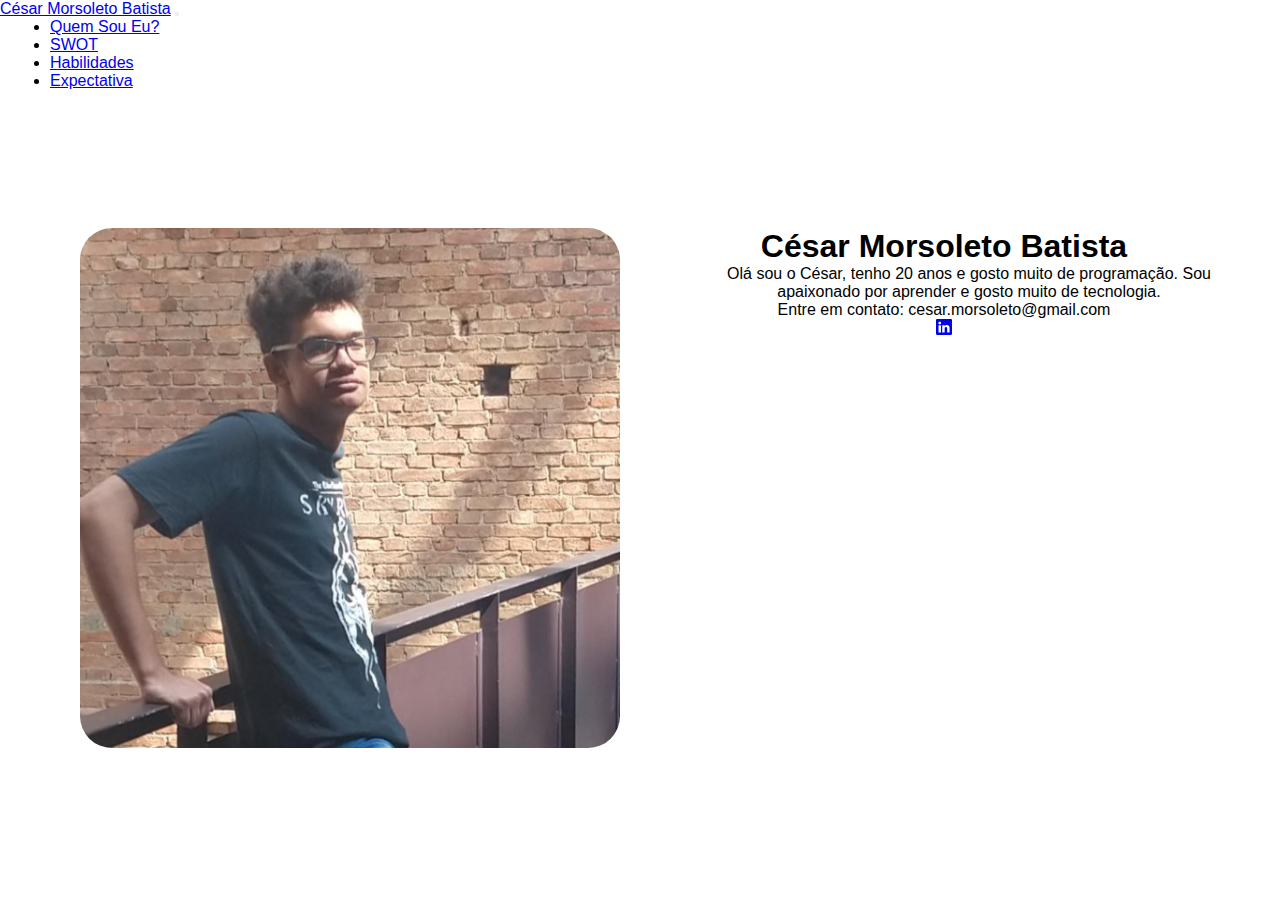
<file: pages/index.html>
<!DOCTYPE html>
<html lang="pt-br">
  <head>
    <meta charset="UTF-8" />
    <meta http-equiv="X-UA-Compatible" content="IE=edge" />
    <meta name="viewport" content="width=device-width, initial-scale=1.0" />
    <link rel="stylesheet" href="/CSS/stylequemsoueu.css" />
    <link
      href="https://cdn.jsdelivr.net/npm/bootstrap@5.3.0-alpha3/dist/css/bootstrap.min.css"
      rel="stylesheet"
      integrity="sha384-KK94CHFLLe+nY2dmCWGMq91rCGa5gtU4mk92HdvYe+M/SXH301p5ILy+dN9+nJOZ"
      crossorigin="anonymous"
    />
    <link rel="shortcut icon" href="/IMGS/ong-instituto-da-oportunidade-social-logo.png" type="image/x-icon">

    <title>César Morsoleto</title>
  </head>
  <body>
    <header>
      <nav class="navbar navbar-expand-lg bg-body-tertiary">
        <div class="container-fluid">
          <a class="navbar-brand" href="index.html">César Morsoleto Batista</a>
          <button
            class="navbar-toggler"
            type="button"
            data-bs-toggle="collapse"
            data-bs-target="#navbarNav"
            aria-controls="navbarNav"
            aria-expanded="false"
            aria-label="Toggle navigation"
          >
            <span class="navbar-toggler-icon"></span>
          </button>
          <div class="collapse navbar-collapse" id="navbarNav">
            <ul class="navbar-nav ul">
              <li class="nav-item">
                <a class="nav-link active" aria-current="page" href="quemsoueu.html"
                  >Quem Sou Eu?</a
                >
              </li>
              <li class="nav-item" >
                <a class="nav-link active" href="swotcesar.html">SWOT</a>
              </li>
              <li class="nav-item">
                <a class="nav-link active" href="habilidades.html">Habilidades</a>
              </li>
              <li class="nav-item">
                <a class="nav-link active" href="expectativa.html">Expectativa</a>
              </li>
            </ul>
          </div>
        </div>
      </nav>
    </header>
    <main>
      <section class="section section-mobile-index">
        <figure class="container-left">
          <img
            class="cesar"
            src="/IMGS/cesar.jpeg"
            alt="César Morsoleto Batista"
          />
        </figure>
        <div class="container-right">
          <h1>César Morsoleto Batista</h1>
          <p class="eu">
            Olá sou o César, tenho 20 anos e gosto muito de programação. Sou
            apaixonado por aprender e gosto muito de tecnologia.
          </p>
          <p>
            Entre em contato: cesar.morsoleto@gmail.com
          </p>
          <a href="https://www.linkedin.com/in/cesar-morsoleto-batista/" target="_blank">
            <svg xmlns="http://www.w3.org/2000/svg" width="16" height="16" fill="currentColor" class="bi bi-linkedin" viewBox="0 0 16 16">
              <path d="M0 1.146C0 .513.526 0 1.175 0h13.65C15.474 0 16 .513 16 1.146v13.708c0 .633-.526 1.146-1.175 1.146H1.175C.526 16 0 15.487 0 14.854V1.146zm4.943 12.248V6.169H2.542v7.225h2.401zm-1.2-8.212c.837 0 1.358-.554 1.358-1.248-.015-.709-.52-1.248-1.342-1.248-.822 0-1.359.54-1.359 1.248 0 .694.521 1.248 1.327 1.248h.016zm4.908 8.212V9.359c0-.216.016-.432.08-.586.173-.431.568-.878 1.232-.878.869 0 1.216.662 1.216 1.634v3.865h2.401V9.25c0-2.22-1.184-3.252-2.764-3.252-1.274 0-1.845.7-2.165 1.193v.025h-.016a5.54 5.54 0 0 1 .016-.025V6.169h-2.4c.03.678 0 7.225 0 7.225h2.4z"/>
            </svg>
          </a>
        </div>
      </section>
    </main>

    <script
      src="https://cdn.jsdelivr.net/npm/@popperjs/core@2.11.7/dist/umd/popper.min.js"
      integrity="sha384-zYPOMqeu1DAVkHiLqWBUTcbYfZ8osu1Nd6Z89ify25QV9guujx43ITvfi12/QExE"
      crossorigin="anonymous"
    ></script>
    <script
      src="https://cdn.jsdelivr.net/npm/bootstrap@5.3.0-alpha3/dist/js/bootstrap.min.js"
      integrity="sha384-Y4oOpwW3duJdCWv5ly8SCFYWqFDsfob/3GkgExXKV4idmbt98QcxXYs9UoXAB7BZ"
      crossorigin="anonymous"
    ></script>
  </body>
</html>
</file>
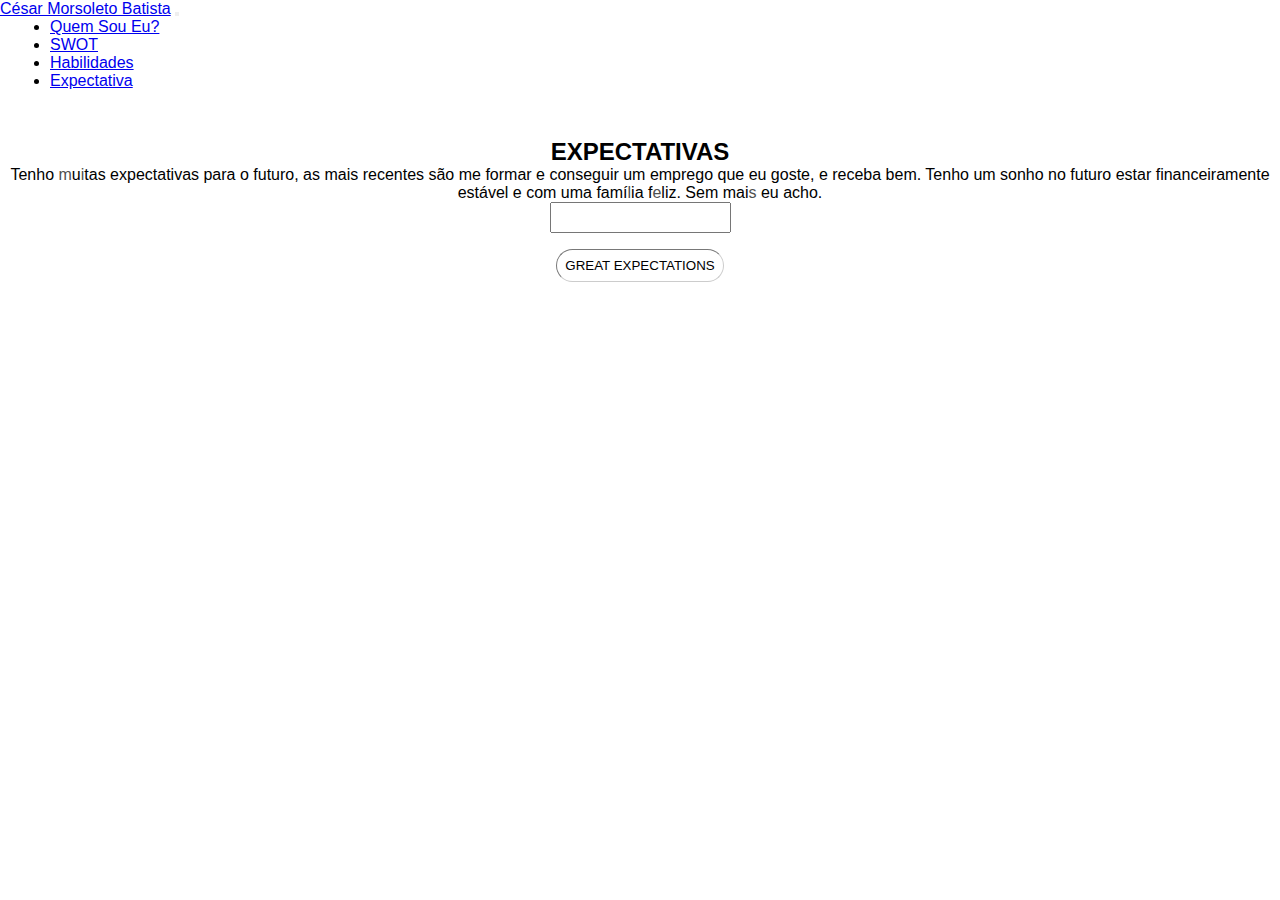
<file: pages/expectativa.html>
<!DOCTYPE html>
<html lang="pt-br">
    <head>
        <meta charset="UTF-8" />
        <meta http-equiv="X-UA-Compatible" content="IE=edge" />
        <meta name="viewport" content="width=device-width, initial-scale=1.0" />
        <link rel="stylesheet" href="/CSS/styleExpectativa.css" />
        <link
            href="https://cdn.jsdelivr.net/npm/bootstrap@5.3.0-alpha3/dist/css/bootstrap.min.css"
            rel="stylesheet"
            integrity="sha384-KK94CHFLLe+nY2dmCWGMq91rCGa5gtU4mk92HdvYe+M/SXH301p5ILy+dN9+nJOZ"
            crossorigin="anonymous"
        />
        <link
            rel="shortcut icon"
            href="/IMGS/ong-instituto-da-oportunidade-social-logo.png"
            type="image/x-icon"
        />
        <title>César Morsoleto</title>
    </head>
    <body>
        <header>
            <nav class="navbar navbar-expand-lg bg-body-tertiary">
                <div class="container-fluid">
                    <a class="navbar-brand" href="index.html"
                        >César Morsoleto Batista</a
                    >
                    <button
                        class="navbar-toggler"
                        type="button"
                        data-bs-toggle="collapse"
                        data-bs-target="#navbarNav"
                        aria-controls="navbarNav"
                        aria-expanded="false"
                        aria-label="Toggle navigation"
                    >
                        <span class="navbar-toggler-icon"></span>
                    </button>
                    <div class="collapse navbar-collapse" id="navbarNav">
                        <ul class="navbar-nav ul">
                            <li class="nav-item">
                                <a
                                    class="nav-link active"
                                    aria-current="page"
                                    href="quemsoueu.html"
                                    >Quem Sou Eu?</a
                                >
                            </li>
                            <li class="nav-item">
                                <a class="nav-link active" href="swotcesar.html"
                                    >SWOT</a
                                >
                            </li>
                            <li class="nav-item">
                                <a
                                    class="nav-link active"
                                    href="habilidades.html"
                                    >Habilidades</a
                                >
                            </li>
                            <li class="nav-item">
                                <a
                                    class="nav-link active"
                                    href="expectativa.html"
                                    >Expectativa</a
                                >
                            </li>
                        </ul>
                    </div>
                </div>
            </nav>
        </header>
        <main>
            <section class="section-expectations">
                <h2>EXPECTATIVAS</h2>
                <div class="div-expec">
                    <div class="div-enigma">
                      <p>
                          Tenho&nbsp;<span class="enigma">m</span>u<span class="enigma">i</span>tas expectativas para o futuro, as mais
                          recentes são me formar e conseguir um emprego que eu
                          goste, e receba bem. Tenho um sonho no futuro estar
                          financeiramente estável e com uma famí<span class="enigma">l</span>ia f<span class="enigma">e</span>liz.
                          Sem mai<span class="enigma">s</span>&nbsp;eu acho.
                      </p>
                    </div>
                    <input type="text" class="input" id="input"/> <br>
                    <button id="great" onclick="showImage()">GREAT EXPECTATIONS</button>
                </div>
                <figure id="noExpect" hidden>
                    <img
                        src="/IMGS/no-expectations.jpg"
                        class="noExpec"
                    />
                </figure>
            </section>
        </main>

        <script src="/JS/expectativa.js"></script>
        <script
            src="https://cdn.jsdelivr.net/npm/@popperjs/core@2.11.7/dist/umd/popper.min.js"
            integrity="sha384-zYPOMqeu1DAVkHiLqWBUTcbYfZ8osu1Nd6Z89ify25QV9guujx43ITvfi12/QExE"
            crossorigin="anonymous"
        ></script>
        <script
            src="https://cdn.jsdelivr.net/npm/bootstrap@5.3.0-alpha3/dist/js/bootstrap.min.js"
            integrity="sha384-Y4oOpwW3duJdCWv5ly8SCFYWqFDsfob/3GkgExXKV4idmbt98QcxXYs9UoXAB7BZ"
            crossorigin="anonymous"
        ></script>
    </body>
</html>
</file>
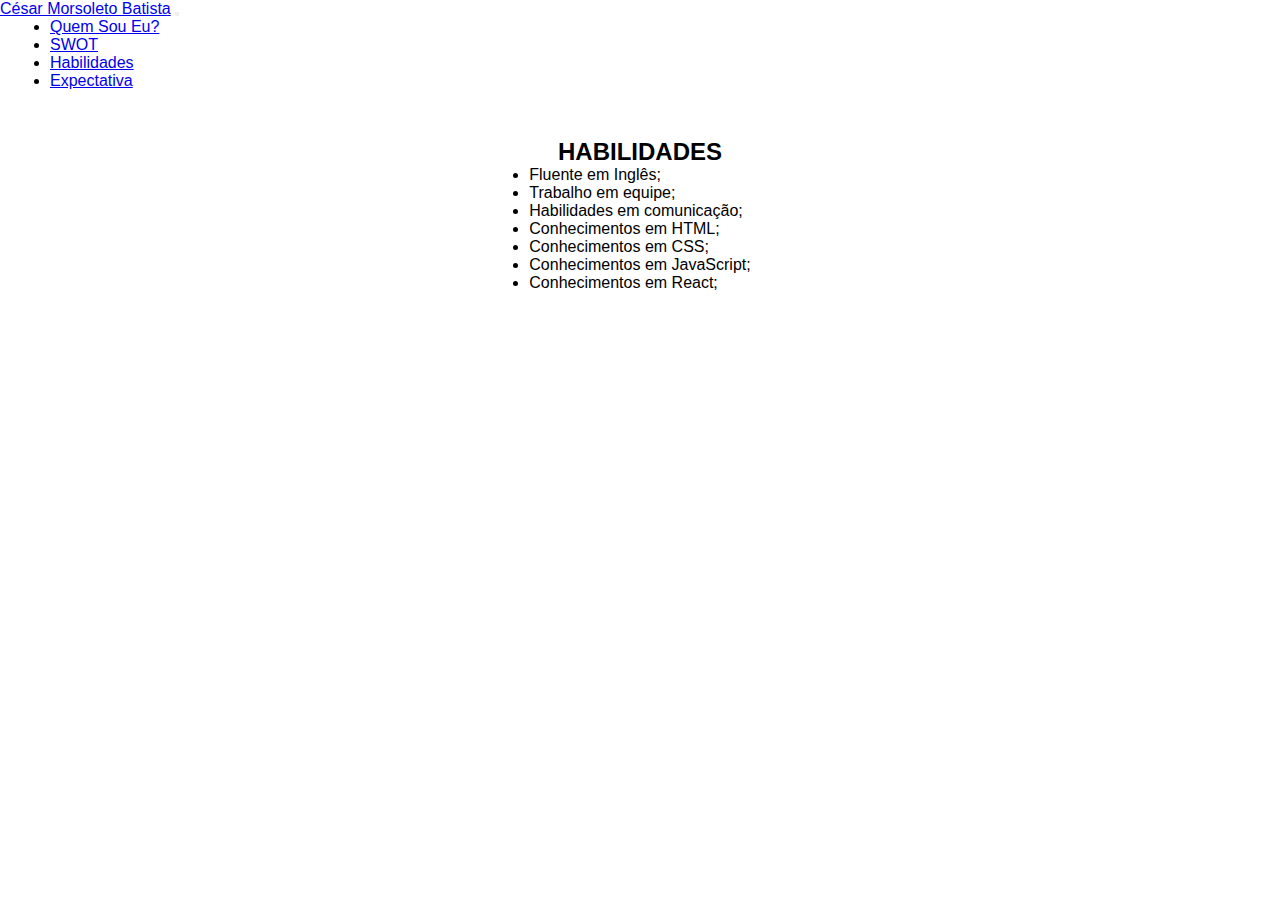
<file: pages/habilidades.html>
<!DOCTYPE html>
<html lang="pt-br">
    <head>
        <meta charset="UTF-8" />
        <meta http-equiv="X-UA-Compatible" content="IE=edge" />
        <meta name="viewport" content="width=device-width, initial-scale=1.0" />
        <link
            href="https://cdn.jsdelivr.net/npm/bootstrap@5.3.0-alpha3/dist/css/bootstrap.min.css"
            rel="stylesheet"
            integrity="sha384-KK94CHFLLe+nY2dmCWGMq91rCGa5gtU4mk92HdvYe+M/SXH301p5ILy+dN9+nJOZ"
            crossorigin="anonymous"
        />
        <link
            rel="shortcut icon"
            href="/IMGS/ong-instituto-da-oportunidade-social-logo.png"
            type="image/x-icon"
        />
        <link rel="stylesheet" href="/CSS/stylequemsoueu.css" />

        <title>César Morsoleto</title>
    </head>
    <body>
        <header>
            <nav class="navbar navbar-expand-lg bg-body-tertiary">
                <div class="container-fluid">
                    <a class="navbar-brand" href="index.html"
                        >César Morsoleto Batista</a
                    >
                    <button
                        class="navbar-toggler"
                        type="button"
                        data-bs-toggle="collapse"
                        data-bs-target="#navbarNav"
                        aria-controls="navbarNav"
                        aria-expanded="false"
                        aria-label="Toggle navigation"
                    >
                        <span class="navbar-toggler-icon"></span>
                    </button>
                    <div class="collapse navbar-collapse" id="navbarNav">
                        <ul class="navbar-nav ul">
                            <li class="nav-item">
                                <a
                                    class="nav-link active"
                                    aria-current="page"
                                    href="quemsoueu.html"
                                    >Quem Sou Eu?</a
                                >
                            </li>
                            <li class="nav-item">
                                <a class="nav-link active" href="swotcesar.html"
                                    >SWOT</a
                                >
                            </li>
                            <li class="nav-item">
                                <a
                                    class="nav-link active"
                                    href="habilidades.html"
                                    >Habilidades</a
                                >
                            </li>
                            <li class="nav-item">
                                <a
                                    class="nav-link active"
                                    href="expectativa.html"
                                    >Expectativa</a
                                >
                            </li>
                        </ul>
                    </div>
                </div>
            </nav>
        </header>
        <main>
            <section class="section-skills">
              <h2>HABILIDADES</h2>
              <div class="div-skills">
                  <ul>
                      <li>Fluente em Inglês;</li>
                      <li>Trabalho em equipe;</li>
                      <li>Habilidades em comunicação;</li>
                      <li>Conhecimentos em HTML;</li>
                      <li>Conhecimentos em CSS;</li>
                      <li>Conhecimentos em JavaScript;</li>
                      <li>Conhecimentos em React;</li>
                  </ul>
              </div>
            </section>
        </main>

        <script
            src="https://cdn.jsdelivr.net/npm/@popperjs/core@2.11.7/dist/umd/popper.min.js"
            integrity="sha384-zYPOMqeu1DAVkHiLqWBUTcbYfZ8osu1Nd6Z89ify25QV9guujx43ITvfi12/QExE"
            crossorigin="anonymous"
        ></script>
        <script
            src="https://cdn.jsdelivr.net/npm/bootstrap@5.3.0-alpha3/dist/js/bootstrap.min.js"
            integrity="sha384-Y4oOpwW3duJdCWv5ly8SCFYWqFDsfob/3GkgExXKV4idmbt98QcxXYs9UoXAB7BZ"
            crossorigin="anonymous"
        ></script>
    </body>
</html>
</file>
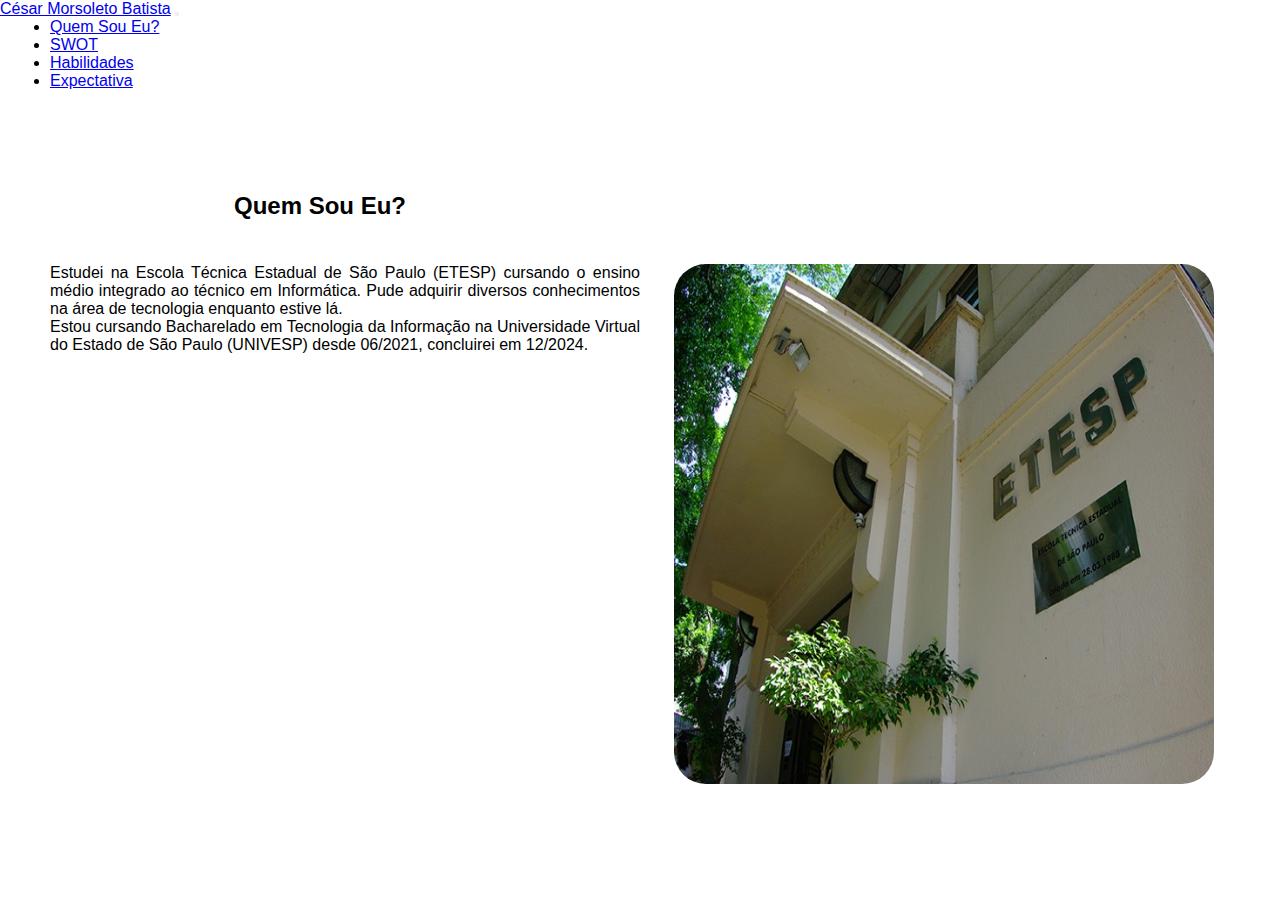
<file: pages/quemsoueu.html>
<!DOCTYPE html>
<html lang="pt-br">
  <head>
    <meta charset="UTF-8" />
    <meta http-equiv="X-UA-Compatible" content="IE=edge" />
    <meta name="viewport" content="width=device-width, initial-scale=1.0" />
    <link rel="stylesheet" href="/CSS/stylequemsoueu.css" />
    <link
      href="https://cdn.jsdelivr.net/npm/bootstrap@5.3.0-alpha3/dist/css/bootstrap.min.css"
      rel="stylesheet"
      integrity="sha384-KK94CHFLLe+nY2dmCWGMq91rCGa5gtU4mk92HdvYe+M/SXH301p5ILy+dN9+nJOZ"
      crossorigin="anonymous"
    />
    <link rel="shortcut icon" href="/IMGS/ong-instituto-da-oportunidade-social-logo.png" type="image/x-icon">

    <title>César Morsoleto</title>
    
  </head>
  <body>
    <header>
      <nav class="navbar navbar-expand-lg bg-body-tertiary">
        <div class="container-fluid">
          <a class="navbar-brand" href="index.html">César Morsoleto Batista</a>
          <button
            class="navbar-toggler"
            type="button"
            data-bs-toggle="collapse"
            data-bs-target="#navbarNav"
            aria-controls="navbarNav"
            aria-expanded="false"
            aria-label="Toggle navigation"
          >
            <span class="navbar-toggler-icon"></span>
          </button>
          <div class="collapse navbar-collapse" id="navbarNav">
            <ul class="navbar-nav ul">
              <li class="nav-item">
                <a class="nav-link active" aria-current="page" href="quemsoueu.html"
                  >Quem Sou Eu?</a
                >
              </li>
              <li class="nav-item">
                <a class="nav-link active" href="swotcesar.html">SWOT</a>
              </li>
              <li class="nav-item">
                <a class="nav-link active" href="habilidades.html">Habilidades</a>
              </li>
              <li class="nav-item">
                <a class="nav-link active" href="expectativa.html">Expectativa</a>
              </li>
            </ul>
          </div>
        </div>
      </nav>
    </header>
    <main>
      <section class="section">
        <h2>Quem Sou Eu?</h2>
        <div class="container-left eu">
          <p class="acad">
            Estudei na Escola Técnica Estadual de São Paulo (ETESP) cursando o ensino médio integrado ao técnico em Informática. Pude adquirir diversos conhecimentos na área de tecnologia enquanto estive lá. <br>
            Estou cursando Bacharelado em Tecnologia da Informação na Universidade Virtual do Estado de São Paulo (UNIVESP) desde 06/2021, concluirei em 12/2024. <br>
            
          </p>
        </div>
        <div class="container-right">
          <img class="etesp" src="/IMGS/etec-sao-paulo.jpg" alt="Escola Técnica Estadual de São Paulo">
        </div>
      </section>
    </main>

    <script
      src="https://cdn.jsdelivr.net/npm/@popperjs/core@2.11.7/dist/umd/popper.min.js"
      integrity="sha384-zYPOMqeu1DAVkHiLqWBUTcbYfZ8osu1Nd6Z89ify25QV9guujx43ITvfi12/QExE"
      crossorigin="anonymous"
    ></script>
    <script
      src="https://cdn.jsdelivr.net/npm/bootstrap@5.3.0-alpha3/dist/js/bootstrap.min.js"
      integrity="sha384-Y4oOpwW3duJdCWv5ly8SCFYWqFDsfob/3GkgExXKV4idmbt98QcxXYs9UoXAB7BZ"
      crossorigin="anonymous"
    ></script>
  </body>
</html>
</file>
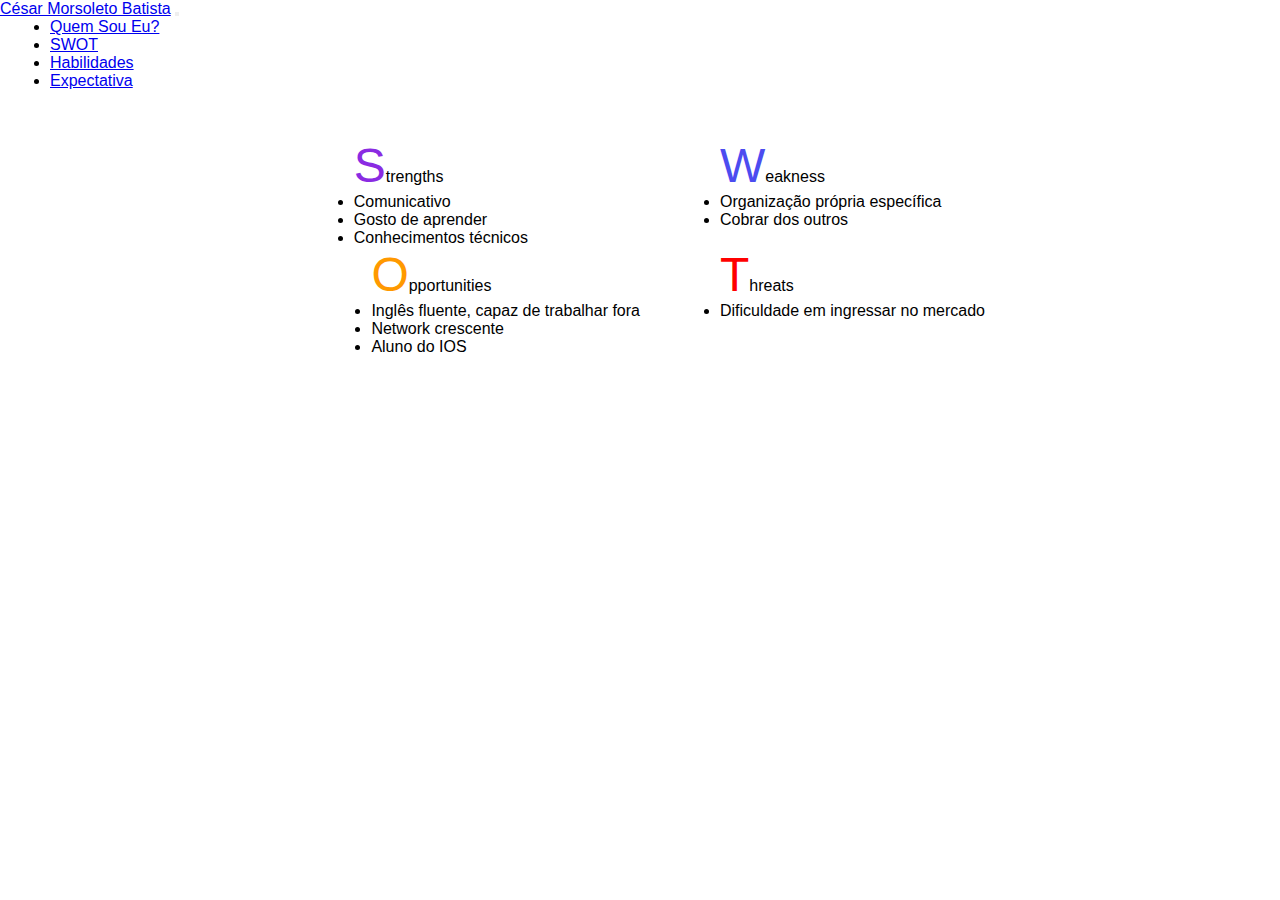
<file: pages/swotcesar.html>
<!DOCTYPE html>
<html lang="pt-br">
    <head>
        <meta charset="UTF-8" />
        <meta http-equiv="X-UA-Compatible" content="IE=edge" />
        <meta name="viewport" content="width=device-width, initial-scale=1.0" />
        <link rel="stylesheet" href="/CSS/styleSWOT.css" />
        <link
            href="https://cdn.jsdelivr.net/npm/bootstrap@5.3.0-alpha3/dist/css/bootstrap.min.css"
            rel="stylesheet"
            integrity="sha384-KK94CHFLLe+nY2dmCWGMq91rCGa5gtU4mk92HdvYe+M/SXH301p5ILy+dN9+nJOZ"
            crossorigin="anonymous"
        />
        <link rel="shortcut icon" href="/IMGS/ong-instituto-da-oportunidade-social-logo.png" type="image/x-icon">

        <title>César Morsoleto</title>
    </head>
    <body>
        <header>
            <nav class="navbar navbar-expand-lg bg-body-tertiary">
                <div class="container-fluid">
                    <a class="navbar-brand" href="index.html"
                        >César Morsoleto Batista</a
                    >
                    <button
                        class="navbar-toggler"
                        type="button"
                        data-bs-toggle="collapse"
                        data-bs-target="#navbarNav"
                        aria-controls="navbarNav"
                        aria-expanded="false"
                        aria-label="Toggle navigation"
                    >
                        <span class="navbar-toggler-icon"></span>
                    </button>
                    <div class="collapse navbar-collapse" id="navbarNav">
                        <ul class="navbar-nav ul">
                            <li class="nav-item">
                                <a
                                    class="nav-link active"
                                    aria-current="page"
                                    href="quemsoueu.html"
                                    >Quem Sou Eu?</a
                                >
                            </li>
                            <li class="nav-item">
                                <a class="nav-link active" href="swotcesar.html"
                                    >SWOT</a
                                >
                            </li>
                            <li class="nav-item">
                                <a
                                    class="nav-link active"
                                    href="habilidades.html"
                                    >Habilidades</a
                                >
                            </li>
                            <li class="nav-item">
                                <a
                                    class="nav-link active"
                                    href="expectativa.html"
                                    >Expectativa</a
                                >
                            </li>
                        </ul>
                    </div>
                </div>
            </nav>
        </header>
        <main>
            <section class="section-swot">
                <div class="grid-swot1">
                  <p class="p-swot pswot1">Strengths</p>
                  <ul>
                    <li>Comunicativo</li>
                    <li>Gosto de aprender</li>
                    <li>Conhecimentos técnicos</li>
                  </ul>
                </div>
                <div class="grid-swot2">
                  <p class="p-swot pswot2">Weakness</p>
                  <ul>
                    <li>Organização própria específica</li>
                    <li>Cobrar dos outros</li>
                  </ul>
                </div>
                <div class="grid-swot3">
                    <p class="p-swot pswot3">Opportunities</p>
                    <ul>
                      <li>Inglês fluente, capaz de trabalhar fora</li>
                      <li>Network crescente</li>
                      <li>Aluno do IOS</li>
                    </ul>
                </div>
                <div class="grid-swot4">
                  <p class="p-swot pswot4">Threats</p>
                  <ul>
                    <li>Dificuldade em ingressar no mercado</li>
                  </ul>
                </div>
            </section>
        </main>

        <script
            src="https://cdn.jsdelivr.net/npm/@popperjs/core@2.11.7/dist/umd/popper.min.js"
            integrity="sha384-zYPOMqeu1DAVkHiLqWBUTcbYfZ8osu1Nd6Z89ify25QV9guujx43ITvfi12/QExE"
            crossorigin="anonymous"
        ></script>
        <script
            src="https://cdn.jsdelivr.net/npm/bootstrap@5.3.0-alpha3/dist/js/bootstrap.min.js"
            integrity="sha384-Y4oOpwW3duJdCWv5ly8SCFYWqFDsfob/3GkgExXKV4idmbt98QcxXYs9UoXAB7BZ"
            crossorigin="anonymous"
        ></script>
    </body>
</html>
</file>
<file: CSS/stylequemsoueu.css>
*{
    margin: 0;
    padding: 0;
    font-family: Verdana, Geneva, Tahoma, sans-serif;
}

.section{
    margin-top: 80px;
    height: 80vh;
    width: 100vw;
    display: grid;
    grid-template-columns: 50% 50%;
    align-content: space-around;
}
.container-left{
    grid-column: 1/2;
}
.container-right{
    grid-column: 2/2;
    text-align: center;
    justify-items: center;
    justify-self: center;
    margin-right: 2rem;
}
.acad{
    text-align: justify;
}
.eu{
    justify-self: center;
    margin-left: 50px;
}
.cesar{
    width: 540px;
    height: 520px;
    margin: 00px 80px 80px;
    border-radius: 2rem;
}
.etesp{
    width: 540px;
    height: 520px;
    margin: 00px 80px 80px;
    border-radius: 2rem;
}
.bbb{
    color: blue;

}
.nav-item{
    margin-left: 50px;
    text-decoration: none;
    margin-right: 50px;
    font-size: 1rem;
}
.section-skills{
    margin-top: 3rem;
}
h2{
    text-align: center;
}
.div-skills{
    display: flex;
    justify-content: center;
}
@media (max-width:1196px){
    .section{
        height: 80vh;
        display: flex;
        flex-wrap: wrap;
        justify-content: center;
    }
    .section-mobile-index{
        position: fixed;
    }
    .cesar{
        width: 340px;
        height: 300px;
        margin: 00px 80px 80px;
        border-radius: 2rem;
    }
    .container-left{
        font-size: 0.8rem;
        margin-left: 20px;
    }
    .acad{
        text-align: start;
    }
    .etesp{
        width: 340px;
        height: 300px;
        margin: 00px 80px 80px;
        border-radius: 2rem;
    }
}
</file>
<file: CSS/styleExpectativa.css>
*{
    margin: 0;
    padding: 0;
    font-family: Verdana, Geneva, Tahoma, sans-serif;
}
.nav-item{
    margin-left: 50px;
    text-decoration: none;
    margin-right: 50px;
    font-size: 1rem;
}
h2{
    text-align: center;
}
.section-expectations{
    margin-top: 3rem;
}
.div-enigma{
    display: inline-flex;
    flex-flow: wrap;
}
.div-expec{
    justify-content: center;
    text-align: center;
}
.input{
    padding: 0;
    height: 3vh;
}
.enigma{
    color: #4f4f4f; 
}
#great{
    padding: 8px;
    margin-top: 1rem;
    background-color: transparent;
    border: 1px inset #ccc;
    border-radius: 3rem;
}
figure{
    text-align: center;
}
.noExpec{
    margin-top: 2rem;

}
@media (max-width: 767px) {
    .noExpec{
        width: 100vw;
        height: 300px;
    }
}
</file>
<file: CSS/styleSWOT.css>
*{
    margin: 0;
    padding: 0;
    font-family: Verdana, Geneva, Tahoma, sans-serif;
}

.nav-item{
    margin-left: 50px;
    text-decoration: none;
    margin-right: 50px;
    font-size: 1rem;
}

.section-swot{
    margin-top: 3rem;
    display: grid;
    grid-template: 50% 50% / 50% 50%;
    justify-items: center;
}
.pswot1::first-letter{
    color:blueviolet
}
.pswot2::first-letter{
    color: rgb(76, 76, 240)
}
.pswot3::first-letter{
    color: #ff9900
}
.pswot4::first-letter{
    color: red
}
.p-swot::first-letter{
    font-size: 3rem;
}
.grid-swot1{
    grid-column: 1/2;
    grid-row: 1/2;
    justify-self: flex-end;
    margin-right: 7rem;
}
.grid-swot2{
    grid-column: 2/2;
    grid-row: 1/2;
    justify-self: flex-start;
    margin-left: 5rem;
}
.grid-swot3{
    grid-column: 1/2;
    grid-row: 2/2;
    justify-self: flex-end;

}
.grid-swot4{
    grid-column: 2/2;
    grid-row: 2/2;
    justify-self: flex-start;
    margin-left: 5rem;
}
@media (max-width: 767px) {
    .section-swot{
        display: block;
    }
    .grid-swot1, .grid-swot2, .grid-swot3, .grid-swot4{
        margin: 1rem;
    }
}
</file>
